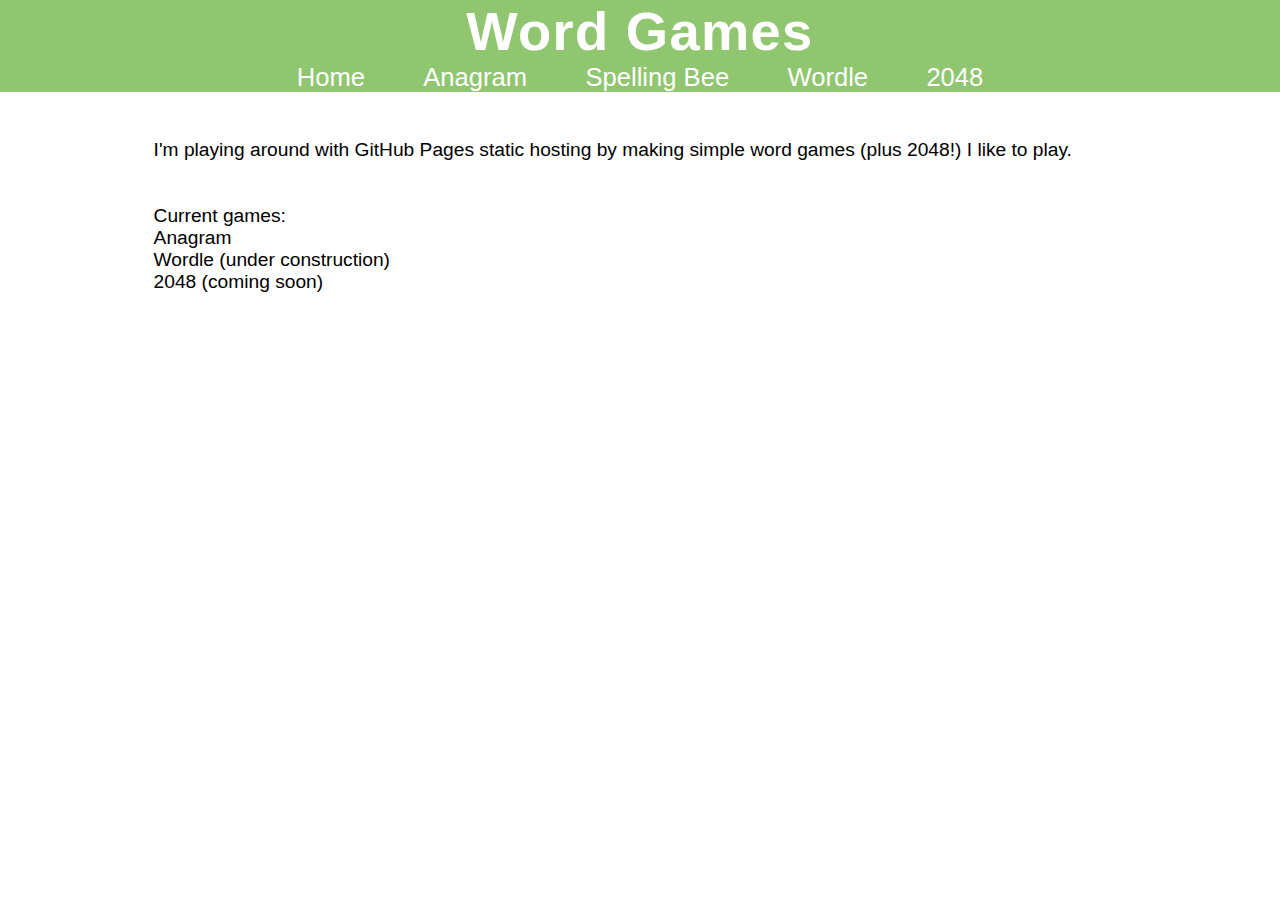
<file: index.html>
<!DOCTYPE html>
<html lang="en">
<head>
    <meta charset="UTF-8">
    <meta name="viewport" content="width=device-width, initial-scale=1.0">
    <title>Word Games</title>
    <link rel="stylesheet" href="styles.css">
    <script src="anagram.js"></script>
</head>
<body>
    <header>
        <h1 id="title-header">Word Games</h1>
        <nav class="nav-header">
            <ul>
              <li><a href="index.html" id="home">Home</a></li>
              <li><a href="anagram.html" id="anagram">Anagram</a></li>
              <li><a href="spellingBee.html" id="spelling-bee">Spelling Bee</a></li>
              <li><a href="wordle.html" id="wordle">Wordle</a></li>
              <li><a href="2048.html" id="2048">2048</a></li>
            </ul>
          </nav>
    </header>

    <div id="welcome">
        <h1>
            Welcome to Torie's Word Games!
        </h1>
        <p> <br><br>
            I'm playing around with GitHub Pages static hosting by making simple word 
            games (plus 2048!) I like to play. <br><br><br>
            Current games: <br>
            Anagram <br>
            Wordle (under construction) <br>
            2048 (coming soon) <br>
        </p>
    </div>

    
</body>
</html>
</file>
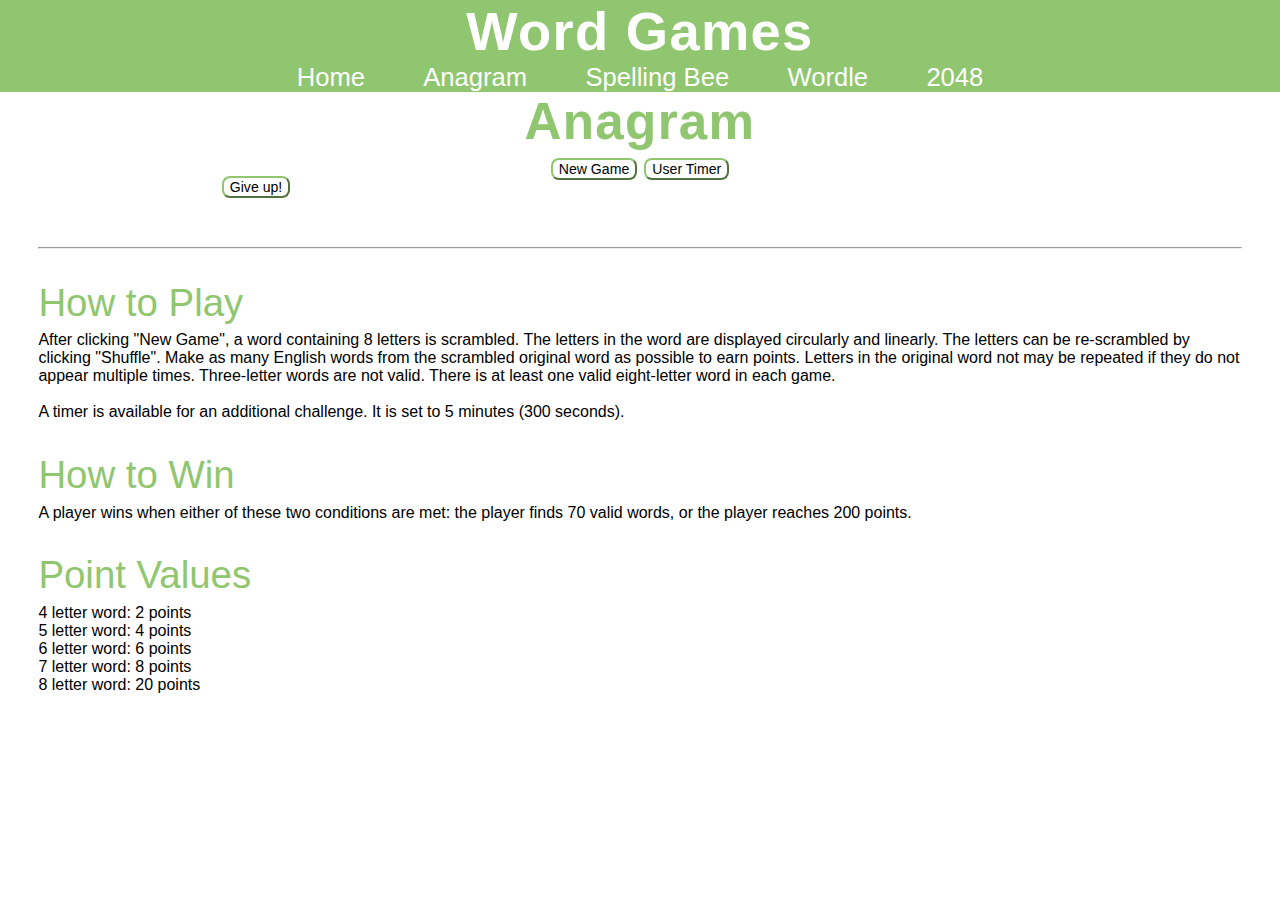
<file: anagram.html>
<!DOCTYPE html>
<html lang="en">
<head>
    <meta charset="UTF-8">
    <meta name="viewport" content="width=device-width, initial-scale=1.0">
    <title>Anagram</title>
    <link rel="stylesheet" href="styles.css">
    <script src="jsFiles/process.js"></script>
    <script src="jsFiles/anagram.js"></script>
</head>
<body>
    <header>
        <h1 id="title-header">Word Games</h1>
        <nav class="nav-header">
            <ul>
              <li><a href="index.html" id="home">Home</a></li>
              <li><a href="anagram.html" id="anagram">Anagram</a></li>
              <li><a href="spellingBee.html" id="spelling-bee">Spelling Bee</a></li>
              <li><a href="wordle.html" id="wordle">Wordle</a></li>
              <li><a href="2048.html" id="2048">2048</a></li>
            </ul>
          </nav>
    </header>

    <div id="title">
        <h1>Anagram</h1>
        <div id="anagram-options">
            <form id="new-game" onsubmit="return anagram.newGame(event)">
                <button type="submit">New Game</button>
            </form>
            <form id="timer" onsubmit="return anagram.startTimer(event, 300)">
                <button type="submit">User Timer</button>
            </form>
            <div id="timer-container" style="display: none;"">
                Time: <span id="timer-display">300s</span>
            </div> 
        </div>
        
    </div>

    <div id="container">
        <div id="left-column">
            <div id="game">
                <div id="scrambled-word">
                    <div id="scrambled-word-container" style="display: none;"></div>
                    <div id="shuffle" style="display: none;">
                        <br>
                        <form onsubmit="return anagram.reScramble(event)">
                            <button id="shuffle-button" type="submit">Shuffle</button>
                        </form>
                    </div>
                    <h1 id="generated-word"></h1>
                </div>
            </div>
            
            <div id="user-guess-id" style="display: none;">
                <form onsubmit="return anagram.guessWord(event)">
                    <input type="text" id="user-guess" placeholder="Guess a word">
                    <p id="success-message"></p>
                </form>
            </div>

            <div id="give-up">
                <form onsubmit="return anagram.giveUp(event)">
                    <button id="give-up-button" type="submit">Give up!</button>
                </form>
            </div>
        </div>
        
        <div id="right-column">
            <div id="score-box">
                <p id="score"></p>
            </div>
            <div id="found-words" class="found-words-container"></div>
        </div>
        </div>
    </div>
    <div id="rules">
        <br><hr>
        <h2>How to Play</h2>
        <p>After clicking "New Game", a word containing 8 letters is scrambled. The letters in the word are displayed circularly and linearly. The 
            letters can be re-scrambled by clicking "Shuffle". Make as many English words from the scrambled original word as possible
            to earn points. Letters in the original word not may be repeated if they do not appear multiple times. Three-letter words
            are not valid. There is at least one valid eight-letter word in each game.
            <br><br>
            A timer is available for an additional challenge. It is set to 5 minutes (300 seconds).
        </p>
        <h2>How to Win</h2>
        <p>
            A player wins when either of these two conditions are met: the player finds 70 valid words, or the player reaches 
            200 points.
        </p>
        <h2>Point Values</h2>
        <p>
            4 letter word: 2 points <br>
            5 letter word: 4 points <br>
            6 letter word: 6 points <br>
            7 letter word: 8 points <br>
            8 letter word: 20 points <br>
        </p>
    </div>
</body>
</html>
</file>
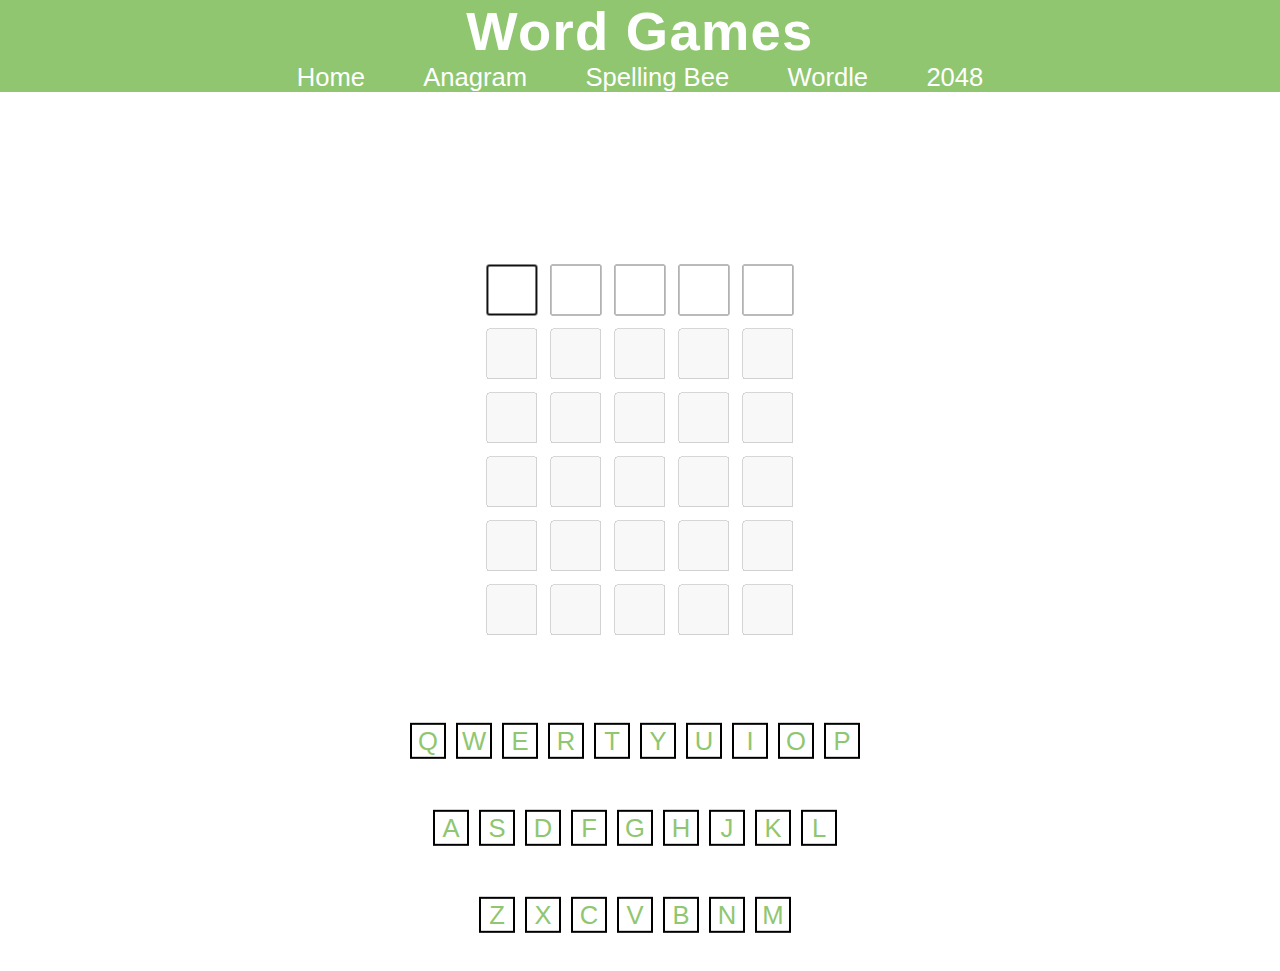
<file: wordle.html>
<!DOCTYPE html>
<html lang="en">
<head>
    <meta charset="UTF-8">
    <meta name="viewport" content="width=device-width, initial-scale=1.0">
    <title>Wordle</title>
    <link rel="stylesheet" href="styles.css">
    <script src="jsFiles/process.js" defer></script>
    <script src="jsFiles/wordle.js" defer></script>
</head>
<body>
    <header>
        <h1 id="title-header">Word Games</h1>
        <nav class="nav-header">
            <ul>
              <li><a href="index.html" id="home">Home</a></li>
              <li><a href="anagram.html" id="anagram">Anagram</a></li>
              <li><a href="spellingBee.html" id="spelling-bee">Spelling Bee</a></li>
              <li><a href="wordle.html" id="wordle">Wordle</a></li>
              <li><a href="2048.html" id="2048">2048</a></li>
            </ul>
          </nav>
    </header>

    <main>
        <h1>Wordle</h1>

        <div class="verification">
            <p id="verification-message"> </p>
        </div>

        <form id="submit-button-form" onsubmit="return wordle.submitGuess(event)">
            <div id="submit-button">
                <div id="guess-container">
                    <div class="grid-container" id="guess-inputs"></div>
                </div>
            </div>
        </form>

        <div id="letters">
            <div id="first-row">
                <p id="Q">Q</p>
                <p id="W">W</p>
                <p id="E">E</p>
                <p id="R">R</p>
                <p id="T">T</p>
                <p id="Y">Y</p>
                <p id="U">U</p>
                <p id="I">I</p>
                <p id="O">O</p>
                <p id="P">P</p>
            </div>
            <div id="second-row">
                <p id="A">A</p>
                <p id="S">S</p>
                <p id="D">D</p>
                <p id="F">F</p>
                <p id="G">G</p>
                <p id="H">H</p>
                <p id="J">J</p>
                <p id="K">K</p>
                <p id="L">L</p>
            </div>
            <div id="third-row">
                <p id="Z">Z</p>
                <p id="X">X</p>
                <p id="C">C</p>
                <p id="V">V</p>
                <p id="B">B</p>
                <p id="N">N</p>
                <p id="M">M</p>
            </div>
        </div>
    </main>

    
</body>
</html>
</file>
<file: styles.css>
html {
    font-size: 2vw;
}
  
body {
    background-color: rgba(255, 255, 255, 0.255);
    font-family: 'Gill Sans', 'Gill Sans MT', Calibri, 'Trebuchet MS', sans-serif;
    color: #8fc66f;
    text-align: center;
    font-weight: 200;
    font-size: 2vw;
    margin: 0;
    padding: 0;
}

header {
    background-color: #8fc66f;
    color: white;
    margin: 0 auto;
    width: 100%;
    position: fixed;
    top: 0;
    left: 0; 
    z-index: 1000;
    margin-bottom: 0; 
    margin-top: 0;
}

input[type="text"] {
    font-size: 1.5vw; 
    font-family: inherit;
}


#user-guess{ 
    border-radius: .5vw;
    width: 10vw;
    height: 2.5vw;
    text-align: center;
}

#title-header{
    margin-bottom: 0;
    font-size: 4.25vw;
    font-weight: 600;
    letter-spacing: .1vw;
    margin-top: 0;
}


  .nav-header {
    margin-top: 0;
    width: 100%;
    position: sticky;
    padding-top: 0vw;
    font-weight: 300;
    text-align: center;
    background-color:  #8fc66f;
}

nav.nav-header ul {
    list-style-type: none;
    padding: 0;
    margin: 0;
  }
  
nav.nav-header ul li {
    margin-top: -2vw;
    display: inline;
    margin: 2vw;
    font-size: 2vw;
}
  
  nav.nav-header a {
    text-decoration: none;
    color: white;
}

button{
    font-family: inherit;
    font-size: 1.1vw;
    border-color: #8fc66f;
    border-width: .2vw;
    background-color: white;
    border-radius: 8px;
}

#welcome p{
    color: black;
    text-align: left;
    margin-left: 12vw;
    margin-right: 12vw;
    font-size: 1.5vw;
}
#welcome h1{
    font-size: 3vw;
}

#title h1{
    font-weight: 600;
    letter-spacing: .1vw;
    font-size: 4vw;
    margin-bottom: 0;
}

#anagram-options form{
    margin-top: 0;
    display: inline-block;
}



#scrambled-word-container {
    position: relative;
    left: 2vw; 
    width: 10vw;
    height: 15vw; 
    color: black;
    margin-top: -4vw;
    margin-bottom: 10vw;
    font-size: 4vw;
    font-weight: bold;
}

.letter-box {
    position: absolute;
    width: 6vw;
    height: 6vw;
    border: .25vw solid #8fc66f;
    text-align: center;
    line-height: 6vw;
    border-radius: 50%; 
    margin-top: -1.5vw;
}

#score-box{
    background-color: #8fc66f;
    color: white;
    padding: 0px; 
    font-weight: 500;
    letter-spacing: .05vw;
}
#new-game{
    margin-top: -2.5vw;
}

#generated-word{
    font-weight: 600;
    letter-spacing: .2vw;
    margin-top: -.5vw;
}

#shuffle {
    margin-top: 0;
    padding-top: 0;
}

#user-guess-id{
    margin-top: -1vw;
}

#container {
    display: flex;
    justify-content: space-between;
}


#left-column {
    margin-top: -3vw;
    width: 40%;
    margin-right: 1vw; 
}

#right-column {
    width: 55%; 
    margin-right: 1vw;
    flex: 1;
}

#title {
    padding-top: 4.5vw;
}

#found-words-column {
    display: flex;
    flex-wrap: wrap;
}

#found-words {
    display: flex;
    padding: 0; /* Remove default padding */
    list-style-type: none; /* Remove bullet points */
    
}
#found-words ul {
    color: black;
    display: inline-block;
    margin-right: 3.5vw;
    list-style-type: none; 
    padding: 0;
}

#rules h2{
    font-weight: 400;
}
#rules p{
    color: black;
    font-size: 1.25vw;
    margin-top: -2vw;
}
#rules{
    padding-left: 3vw;
    padding-right: 3vw;
    text-align: left;
}

.grid-container{
    display: grid;
	grid-template-columns: repeat(5, 4vw);
	grid-template-rows: repeat(6, 4vw);
	grid-gap: 1vw;
    position: absolute;
    top: 50%;
    left: 50%;
    transform: translate(-50%, -50%);
}
.grid-item{
    padding-top: 2vw;
}

.grid-item input{
    width: 4vw;
    height: 4vw;
    align-items: center;
	background-color: rgba(255, 255, 255, 0.924);
	border: .2vw solid rgba(128, 128, 128, 0.5);
}

#letters {
    display: flex;
    flex-direction: column;
    align-items: center;
    justify-content: center;
    margin-top: 30vw; 
    position: absolute;
    top: 50%;
    left: 50%;
    transform: translate(-50%, -50%);
    padding-bottom: 1vw;
}

#first-row, #second-row, #third-row {
    display: flex;
    flex-wrap: nowrap; 
    padding-bottom: -3vw;
    padding-top: -2vw;
}

#first-row p, #second-row p, #third-row p {
    margin-right: 10px; 
    border: .2vw solid black; 
    width: 2.5vw;
    height: 2.5vw;
    line-height: 2.5vw; 
    text-align: center; 
}

#submit-button{
    margin-top: 34vw;
}

.centered-text {
    text-align: center;
}
</file>
